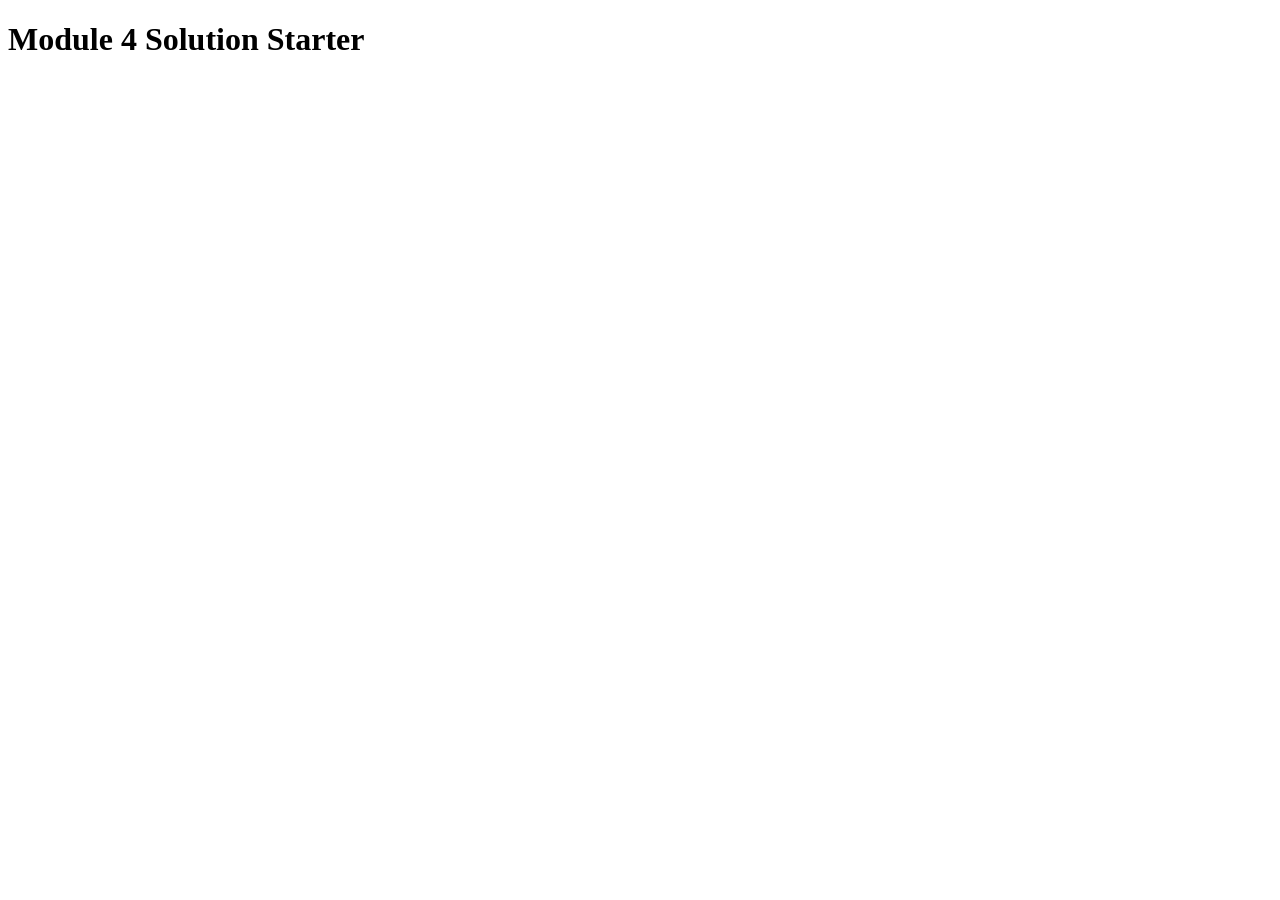
<file: module4-solution/index.html>
<!DOCTYPE html>
<html>
<head>
  <meta charset="utf-8">
  <title>Module 4 Solution Starter</title>
  <script src="SpeakHello.js"></script>
  <script src="SpeakGoodBye.js"></script>
  <script src="script.js"></script>
</head>
<body>
  <h1>Module 4 Solution Starter</h1>
</body>
</html>
</file>
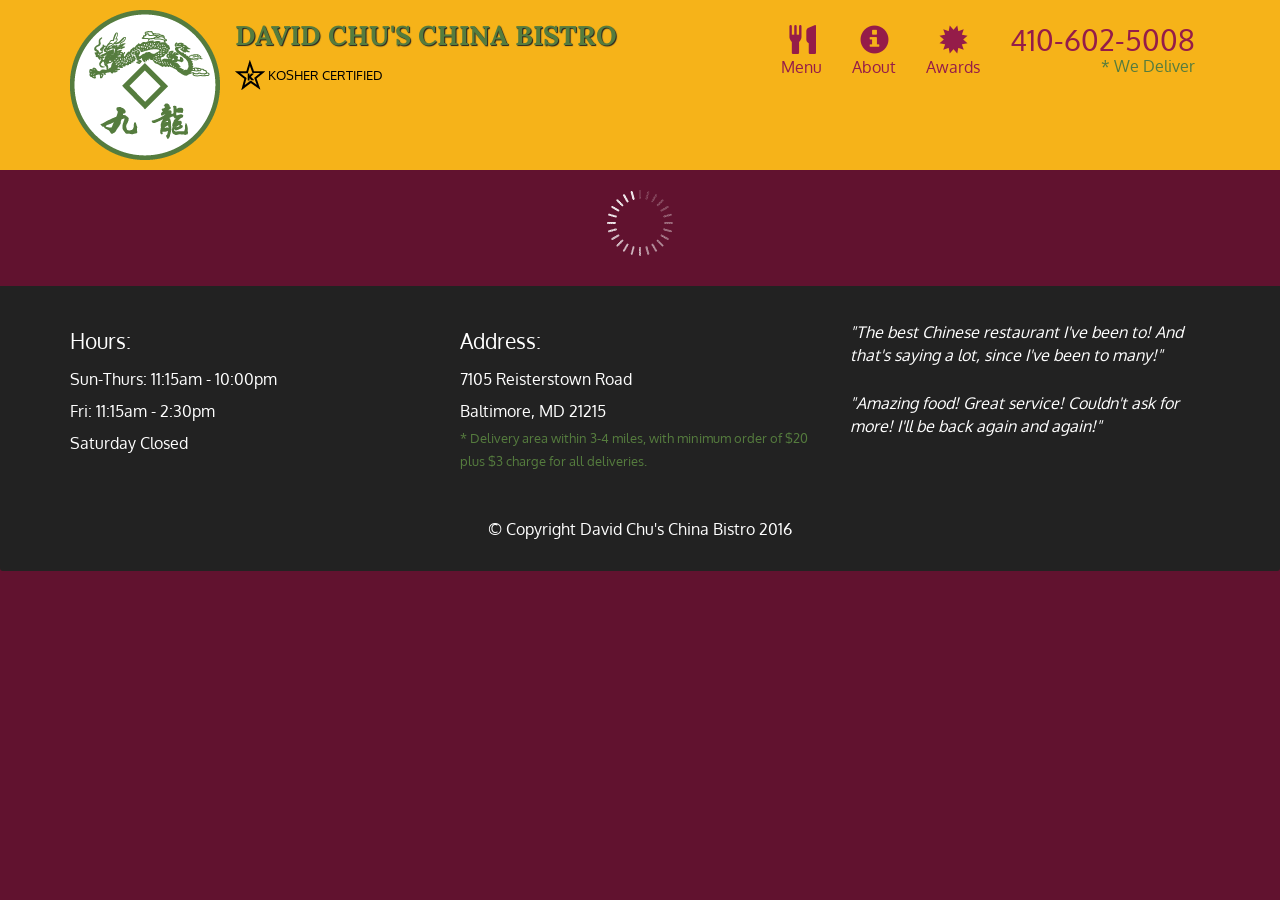
<file: module5-solution/index.html>
<!doctype html>
<html lang="en">
  <head>
    <meta charset="utf-8">
    <meta http-equiv="X-UA-Compatible" content="IE=edge">
    <meta name="viewport" content="width=device-width, initial-scale=1">
    <title>David Chu's China Bistro</title>
    <link rel="stylesheet" href="css/bootstrap.min.css">
    <link rel="stylesheet" href="css/styles.css">
    <link href='https://fonts.googleapis.com/css?family=Oxygen:400,300,700' rel='stylesheet' type='text/css'>
    <link href='https://fonts.googleapis.com/css?family=Lora' rel='stylesheet' type='text/css'>
  </head>
<body>
  <header>
    <nav id="header-nav" class="navbar navbar-default">
      <div class="container">
        <div class="navbar-header">
          <a href="index.html" class="pull-left visible-md visible-lg">
            <div id="logo-img" alt="Logo image"></div>
          </a>

          <div class="navbar-brand">
            <a href="index.html"><h1>David Chu's China Bistro</h1></a>
            <p>
              <img src="images/star-k-logo.png" alt="Kosher certification">
              <span>Kosher Certified</span>
            </p>
          </div>

          <button id="navbarToggle" type="button" class="navbar-toggle collapsed" data-toggle="collapse" data-target="#collapsable-nav" aria-expanded="false">
            <span class="sr-only">Toggle navigation</span>
            <span class="icon-bar"></span>
            <span class="icon-bar"></span>
            <span class="icon-bar"></span>
          </button>
        </div>
        
        <div id="collapsable-nav" class="collapse navbar-collapse">
           <ul id="nav-list" class="nav navbar-nav navbar-right">
            <li id="navHomeButton" class="visible-xs active">
              <a href="index.html">
                <span class="glyphicon glyphicon-home"></span> Home</a>
            </li>
            <li id="navMenuButton">
              <a href="#" onclick="$dc.loadMenuCategories();">
                <span class="glyphicon glyphicon-cutlery"></span><br class="hidden-xs"> Menu</a>
            </li>
            <li>
              <a href="#">
                <span class="glyphicon glyphicon-info-sign"></span><br class="hidden-xs"> About</a>
            </li>
            <li>
              <a href="#">
                <span class="glyphicon glyphicon-certificate"></span><br class="hidden-xs"> Awards</a>
            </li>
            <li id="phone" class="hidden-xs">
              <a href="tel:410-602-5008">
                <span>410-602-5008</span></a><div>* We Deliver</div>
            </li>
          </ul><!-- #nav-list -->
        </div><!-- .collapse .navbar-collapse -->
      </div><!-- .container -->
    </nav><!-- #header-nav -->
  </header>

  <div id="call-btn" class="visible-xs">
    <a class="btn" href="tel:410-602-5008">
    <span class="glyphicon glyphicon-earphone"></span>
    410-602-5008
    </a>
  </div>
  <div id="xs-deliver" class="text-center visible-xs">* We Deliver</div>

  <div id="main-content" class="container"></div>

  <footer class="panel-footer">
    <div class="container">
      <div class="row">
        <section id="hours" class="col-sm-4">
          <span>Hours:</span><br>
          Sun-Thurs: 11:15am - 10:00pm<br>
          Fri: 11:15am - 2:30pm<br>
          Saturday Closed
          <hr class="visible-xs">
        </section>
        <section id="address" class="col-sm-4">
          <span>Address:</span><br>
          7105 Reisterstown Road<br>
          Baltimore, MD 21215
          <p>* Delivery area within 3-4 miles, with minimum order of $20 plus $3 charge for all deliveries.</p>
          <hr class="visible-xs">
        </section>
        <section id="testimonials" class="col-sm-4">
          <p>"The best Chinese restaurant I've been to! And that's saying a lot, since I've been to many!"</p>
          <p>"Amazing food! Great service! Couldn't ask for more! I'll be back again and again!"</p>
        </section>
      </div>
      <div class="text-center">&copy; Copyright David Chu's China Bistro 2016</div>
    </div>
  </footer>

  <!-- jQuery (Bootstrap JS plugins depend on it) -->
  <script src="js/jquery-2.1.4.min.js"></script>
  <script src="js/bootstrap.min.js"></script>
  <script src="js/ajax-utils.js"></script>
  <script src="js/script.js"></script>
</body>
</html>
</file>
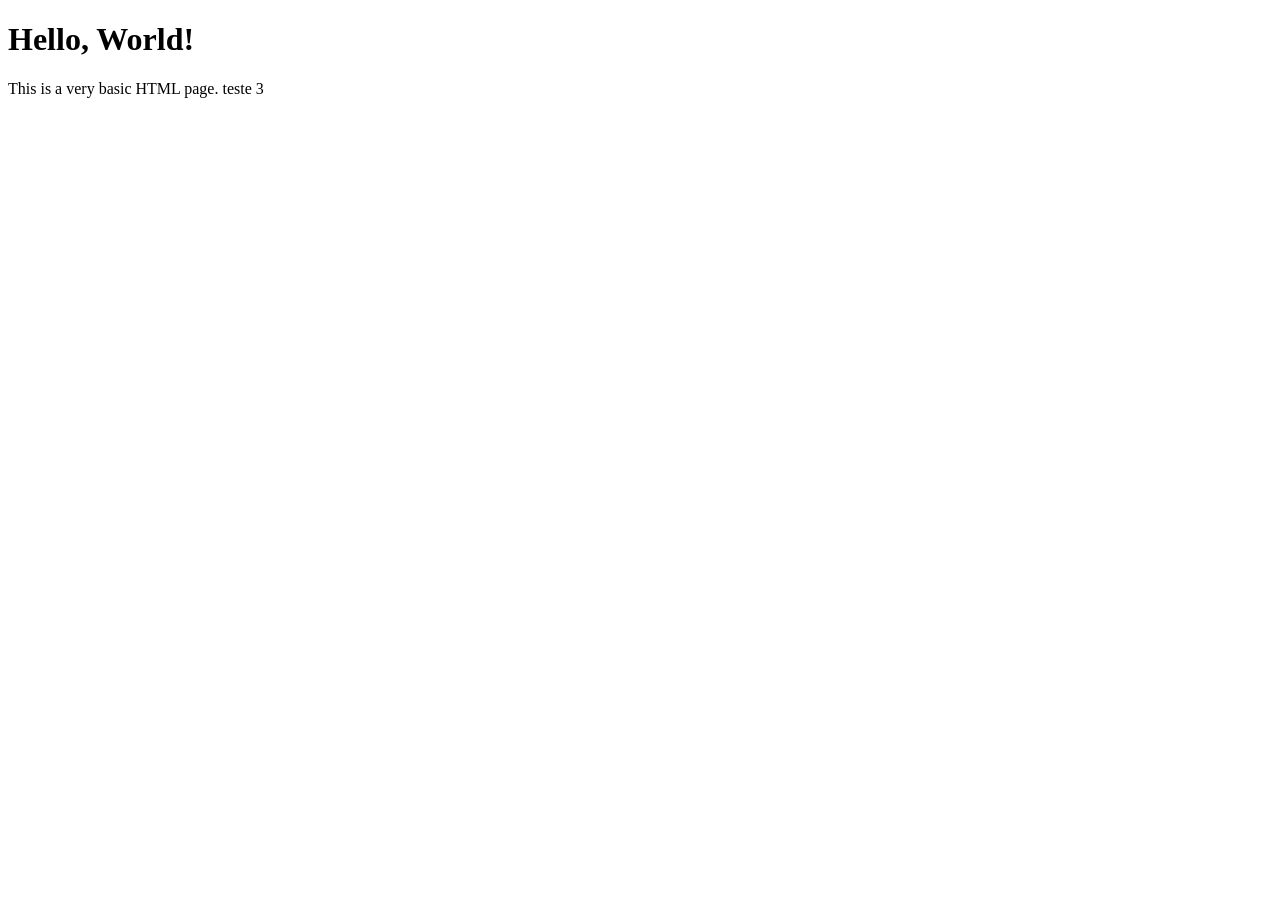
<file: site/index.html>
<!DOCTYPE html>
<html lang="en">
<head>
    <meta charset="UTF-8">
    <title>Basic HTML Page, test 3</title>
</head>
<body>
    <h1>Hello, World!</h1>
    <p>This is a very basic HTML page. teste 3</p>
</body>
</file>
<file: module5-solution/css/styles.css>
body {
  font-size: 16px;
  color: #fff;
  background-color: #61122f;
  font-family: 'Oxygen', sans-serif;
}

/** HEADER **/
#header-nav {
  background-color: #f6b319;
  border-radius: 0;
  border: 0;
}

#logo-img {
  background: url('../images/restaurant-logo_large.png') no-repeat;
  width: 150px;
  height: 150px;
  margin: 10px 15px 10px 0;
}

.navbar-brand {
  padding-top: 25px;
}
.navbar-brand h1 { /* Restaurant name */
  font-family: 'Lora', serif;
  color: #557c3e;
  font-size: 1.5em;
  text-transform: uppercase;
  font-weight: bold;
  text-shadow: 1px 1px 1px #222;
  margin-top: 0;
  margin-bottom: 0;
  line-height: .75;
}
.navbar-brand a:hover, .navbar-brand a:focus {
  text-decoration: none;
}
.navbar-brand p { /* Kosher cert */
  color: #000;
  text-transform: uppercase;
  font-size: .7em;
  margin-top: 15px;
}
.navbar-brand p span { /* Star-K */
  vertical-align: middle;
}

#nav-list {
  margin-top: 10px;
}
#nav-list a {
  color: #951C49;
  text-align: center;
}
#nav-list a:hover {
  background: #E7E7E7;
}
#nav-list a span {
  font-size: 1.8em;
}

#phone {
  margin-top: 5px;
}
#phone a { /* Phone number */
  text-align: right;
  padding-bottom: 0;
}
#phone div { /* We Deliver */
  color: #557c3e;
  text-align: right;
  padding-right: 15px;
}

.navbar-header button.navbar-toggle, .navbar-header .icon-bar {
  border: 1px solid #61122f;
}
.navbar-header button.navbar-toggle {
  clear: both;
  margin-top: -30px;
}
/* END HEADER */

/* FOOTER */
.panel-footer {
  margin-top: 30px;
  padding-top: 35px;
  padding-bottom: 30px;
  background-color: #222;
  border-top: 0;
}
.panel-footer div.row {
  margin-bottom: 35px;
}
#hours, #address {
  line-height: 2;
}
#hours > span, #address > span {
  font-size: 1.3em;
}
#address p {
  color: #557c3e;
  font-size: .8em;
  line-height: 1.8;
}
#testimonials {
  font-style: italic;
}
#testimonials p:nth-child(2) {
  margin-top: 25px;
}
/* END FOOTER */



/* HOME PAGE */
.container .jumbotron {
  box-shadow: 0 0 50px #3F0C1F;
  border: 2px solid #3F0C1F;
}

#menu-tile, #specials-tile, #map-tile {
  height: 250px;
  width: 100%;
  margin-bottom: 15px;
  position: relative;
  border: 2px solid #3F0C1F;
  overflow: hidden;
}
#menu-tile:hover, #specials-tile:hover, #map-tile:hover {
  box-shadow: 0 1px 5px 1px #cccccc;
}
#menu-tile {
  background: url('../images/menu-tile.jpg') no-repeat;
  background-position: center;
}
#specials-tile {
  background: url('../images/specials-tile.jpg') no-repeat;
  background-position: center;
}
#menu-tile span, #specials-tile span, #map-tile span {
  position: absolute;
  bottom: 0;
  right: 0;
  width: 100%;
  text-align: center;
  font-size: 1.6em;
  text-transform: uppercase;
  background-color: #000;
  color: #fff;
  opacity: .8;
}
/* END HOME PAGE */

/* MENU CATEGORIES PAGE */
.category-tile { 
  position: relative;
  border: 2px solid #3F0C1F;
  overflow: hidden;
  width: 200px;
  height: 200px;
  margin: 0 auto 15px;
}
.category-tile span {
  position: absolute;
  bottom: 0;
  right: 0;
  width: 100%;
  text-align: center;
  font-size: 1.2em;
  text-transform: uppercase;
  background-color: #000;
  color: #fff;
  opacity: .8;
}
.category-tile:hover {
  box-shadow: 0 1px 5px 1px #cccccc;
}

#menu-categories-title + div {
  margin-bottom: 50px;
}
/* END MENU CATEGORIES PAGE */

/* SINGLE CATEGORY PAGE */
.menu-item-tile {
  margin-bottom: 25px;
}
.menu-item-tile hr {
  width: 80%;
}
.menu-item-tile .menu-item-price {
  font-size: 1.1em;
  text-align: right;
  margin-top: -15px;
  margin-right: -15px;
}
.menu-item-tile .menu-item-price span {
  font-size: .6em;
}
.menu-item-photo {
  position: relative;
  border: 2px solid #3F0C1F; 
  overflow: hidden;
  padding: 0;
  margin-right: -15px;
  margin-left: auto;
  margin-bottom: 20px;
  max-width: 250px;
}
.menu-item-photo div {
  position: absolute;
  bottom: 0;
  right: 0;
  width: 80px;
  background-color: #557c3e;
  text-align: center;
}
.menu-item-description {
  padding-right: 30px;
}
h3.menu-item-title {
  margin: 0 0 10px;
}
.menu-item-details {
  font-size: .9em;
  font-style: italic;
}
/* END SINGLE CATEGORY PAGE */


/********** Large devices only **********/
@media (min-width: 1200px) {
  .container .jumbotron {
    background: url('../images/jumbotron_1200.jpg') no-repeat;
    height: 675px;
  }
}

/********** Medium devices only **********/
@media (min-width: 992px) and (max-width: 1199px) {
  /* Header */
  #logo-img {
    background: url('../images/restaurant-logo_medium.png') no-repeat;
    width: 100px;
    height: 100px;
    margin: 5px 5px 5px 0;
  }
  /* End Header */

  /* Home Page */
  .container .jumbotron {
    background: url('../images/jumbotron_992.jpg') no-repeat;
    height: 558px;
  }
  /* End Home Page */
}

/********** Small devices only **********/
@media (min-width: 768px) and (max-width: 991px) {
  /* Home Page */
  .container .jumbotron {
    background: url('../images/jumbotron_768.jpg') no-repeat;
    height: 432px;
  }
  /* End Home Page */
}

/********** Extra small devices only **********/
@media (max-width: 767px) {
  /* Header */
  .navbar-brand {
    padding-top: 10px;
    height: 80px;
  }
  .navbar-brand h1 { /* Restaurant name */
    padding-top: 10px;
    font-size: 5vw; /* 1vw = 1% of viewport width */
  }
  .navbar-brand p { /* Kosher cert */
    font-size: .6em;
    margin-top: 12px;
  }
  .navbar-brand p img { /* Star-K */
    height: 20px;
  }

  #collapsable-nav a { /* Collapsed nav menu text */
    font-size: 1.2em;
  }
  #collapsable-nav a span { /* Collapsed nav menu glyph */
    font-size: 1em;
    margin-right: 5px;
  }

  #call-btn > a {
    font-size: 1.5em;
    display: block;
    margin: 0 20px;
    padding: 10px;
    border: 2px solid #fff;
    background-color: #f6b319;
    color: #951c49;
  }
  #xs-deliver {
    margin-top: 5px;
    font-size: .7em;
    letter-spacing: .1em;
    text-transform: uppercase;
  }
  /* End Header */

  /* Footer */
  .panel-footer section {
    margin-bottom: 30px;
    text-align: center;
  }
  .panel-footer section:nth-child(3) {
    margin-bottom: 0; /* margin already exists on the whole row */
  }
  .panel-footer section hr {
    width: 50%;
  }
  /* End Footer */

  /* Home Page */
  .container .jumbotron {
    margin-top: 30px;
    padding: 0;
  }
  #menu-tile, #specials-tile {
    width: 360px;
    margin: 0 auto 15px;
  }

  .menu-item-photo {
    margin-right: auto;
  }
  .menu-item-tile .menu-item-price {
    text-align: center;
  }
  .menu-item-description {
    text-align: center;;
  }
}


/********** Super extra small devices Only :-) (e.g., iPhone 4) **********/
@media (max-width: 479px) {
  /* Header */
  .navbar-brand h1 { /* Restaurant name */
    padding-top: 5px;
    font-size: 6vw;
  }
  /* End Header */
  
  /* Home page */
  #menu-tile, #specials-tile {
    width: 280px;
    margin: 0 auto 15px;
  }

  .col-xxs-12 {
    position: relative;
    min-height: 1px;
    padding-right: 15px;
    padding-left: 15px;
    float: left;
    width: 100%;
  }
}
</file>
